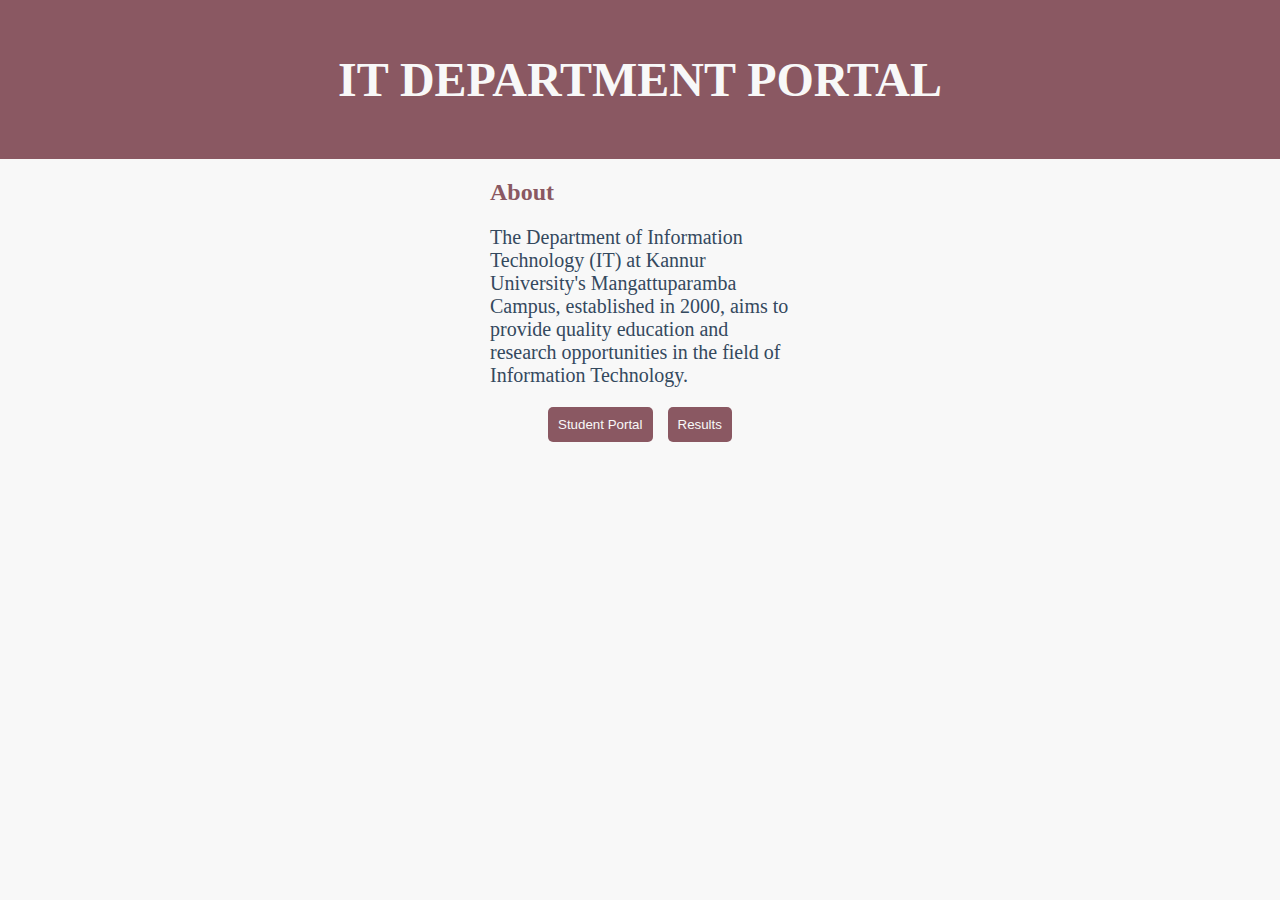
<file: team_work/index.html>
<!-- COMMENTS BY MOHAMMED FARHAN N P -->
<!-- MAIN LANDING PAGE HTML CODE -->

<!-- DOCUMENT TYPE TAG FOR SPECIFYING TO BROWSER WHAT TYPE OF DOCUMENT THIS IS -->
<!DOCTYPE html>

<!-- HTML TAG -->
<html>
    <!-- HEAD TAG -->
    <head>
        <!-- TITLE OF THE PAGE -->
        <title>LANDING PAGE</title>
        <!-- EXTERNAL CSS FILE LINKED HERE -->
        <link rel="stylesheet" href="CSS/index.css">

        <!-- EXTERNAL JS FILE LINKED HERE -->
        <script src="JS/index.js"></script>
    </head>

    <!-- BODY TAG (WEB PAGE CONTENTS INSIDE THIS TAG) -->
    <body>
        <!-- BANNER DIVISION -->
        <div class="banner">
            <h1>IT DEPARTMENT PORTAL</h1>
        </div>
        
        <!-- CONTENT DIVISION -->
        <div class="content">
            
            <!-- TEXT DIVISION -->
            <div class="text">
                <h2>About</h2>
                <p>The Department of Information Technology (IT) at Kannur University's Mangattuparamba Campus, established in 2000, aims to provide quality education and research opportunities in the field of Information Technology.</p>
            </div>
            
            <!-- BUTTON DIVISION -->
            <div class="button-container">
                <button class="btn" onclick="redirect('student_login.php')">Student Portal</button>
                <button class="btn" onclick="redirect('Courses/')">Results</button> 
            </div>
            
        </div>
    </body>
</html>
</file>
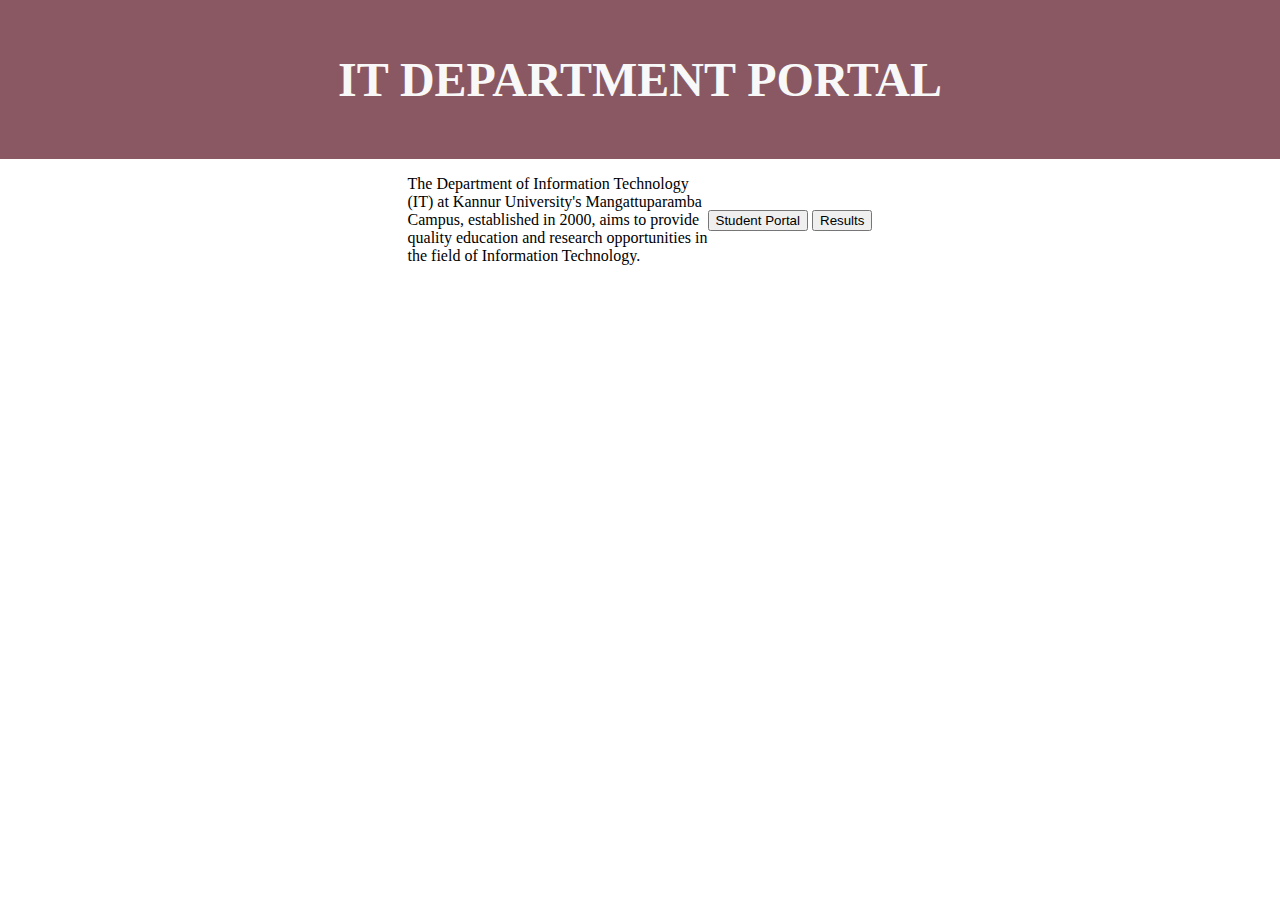
<file: IT_Website-main/team_work/index.html>
<!-- COMMENTS BY MOHAMMED FARHAN N P -->
<!-- MAIN LANDING PAGE HTML CODE -->

<!-- DOCUMENT TYPE TAG FOR SPECIFYING TO BROWSER WHAT TYPE OF DOCUMENT THIS IS -->
<!DOCTYPE html>

<!-- HTML TAG -->
<html>
    <!-- HEAD TAG -->
    <head>
        <!-- TITLE OF THE PAGE -->
        <title>LANDING PAGE</title>
        <!-- EXTERNAL CSS FILE LINKED HERE -->
        <link rel="stylesheet" href="CSS/index.css">
    </head>

    <!-- BODY TAG (WEB PAGE CONTENTS INSIDE THIS TAG) -->
    <body>
        <!-- BANNER DIVISION -->
        <div class="banner">
            <h1>IT DEPARTMENT PORTAL</h1>
        </div>
        
        <!-- CONTENT DIVISION -->
        <div class="content">
            <div class="text">
                <p>The Department of Information Technology (IT) at Kannur University's Mangattuparamba Campus, established in 2000, aims to provide quality education and research opportunities in the field of Information Technology.</p>
            </div>
            <!-- BUTTON DIVISION -->
            <div class="button-container">
                
                <button>Student Portal</button>
                <button>Results</button> 
            </div>
            
        </div>
    </body>
</html>
</file>
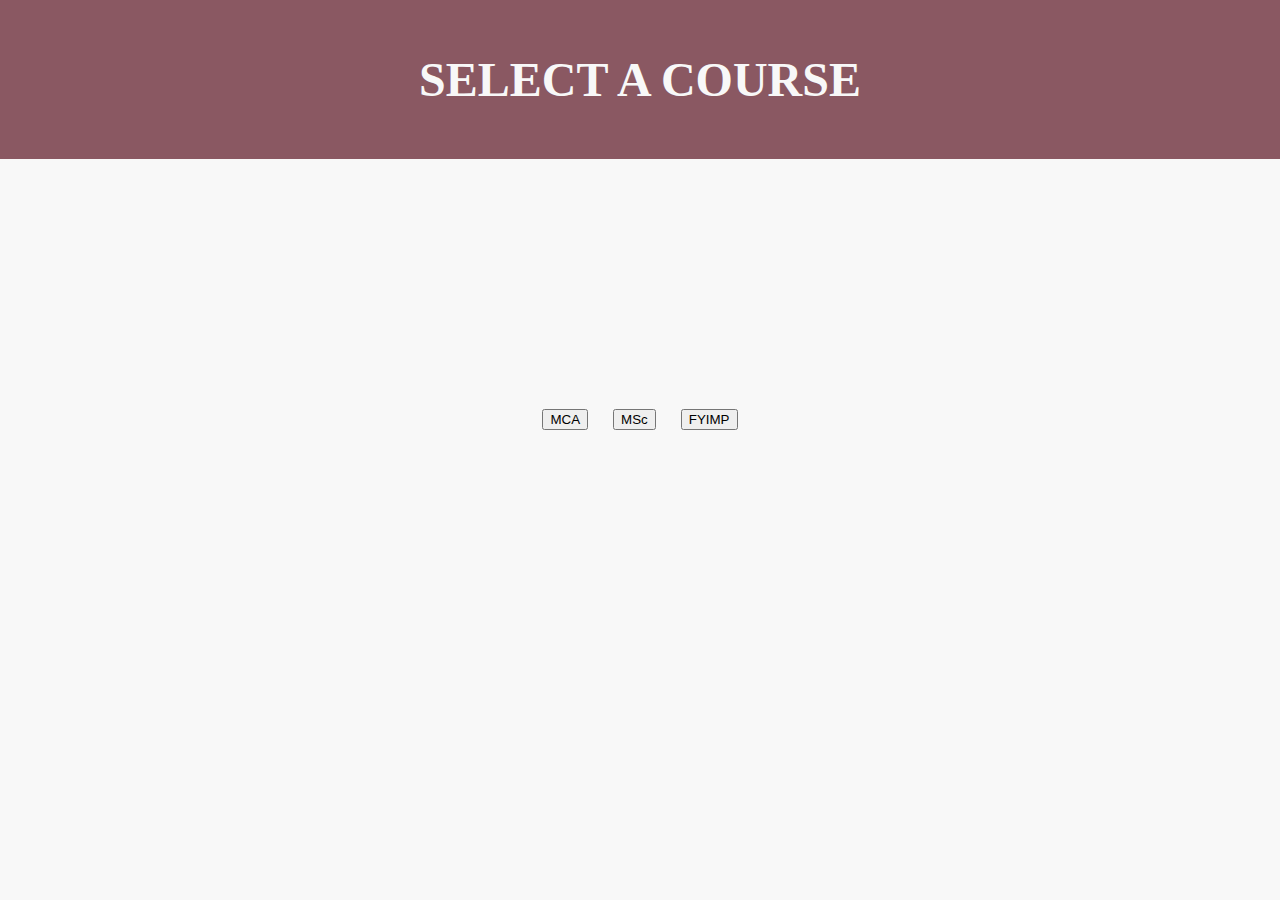
<file: team_work/Courses/index.html>
<!-- COMMENTS BY MOHAMMED FARHAN N P -->
<!-- INDEX PAGE FOR 'COURSES' FOLDER -->

<!-- DOCUMENT TYPE TAG FOR SPECIFYING TO BROWSER WHAT TYPE OF DOCUMENT THIS IS -->
<!DOCTYPE html>
<!-- HTML TAG -->
<html>
    <!-- HEAD TAG -->
    <head>
        <!-- TITLE TAG -->
        <title>Results</title> <!-- CHANGED THE TITLE FROM 'EXAMPLE' TO RESULTS | REMOVE THIS COMMENT TAG IF YOU ARE READING... -->

        <!-- EXTERNAL CSS FILE LINKED HERE -->
        <link rel="stylesheet" href="../CSS/index.css">
    </head>

    <!-- BODY TAG | CONTENTS OF WEB PAGE IS INSIDE THIS TAG -->
    <body>
        <!-- BANNER DIVISION -->
        <div class="banner">
            <h1>SELECT A COURSE</h1>
        </div>

        <!-- COURSE OPTIONS DIVISION -->
        <div class="course-btns">
            <button>MCA</button>
            <button>MSc</button>
            <button>FYIMP</button>
        </div>  
    </body>
</html>
</file>
<file: team_work/CSS/index.css>
/*Comments by Mohammed Farhan N P*/

/* 
root is where all variables of css is stored
every variable name should start with '--'.
*/
:root{
    --peach:#f7b6ad;
    --dusty-rose:#8a5862;
    --off-white:#f8f8f8;
    --dusty-rose-light:#b27c87;
    --navy-blue:#34495e;
    --silver-grey:#C0C0C0;
}

body
{
    margin:0;/* to remove white border */
    background-color: var(--off-white);
}

/*
Banner class for banner at the top section of the web page
*/

.banner{
    background-color:var(--dusty-rose);
    color:var(--off-white);
    padding:20px;
    font-size:24px;
    position:relative;
    text-align: center;
}

/*
Content class for content divsion tag to align items to the center and middle of the webpage.
*/

.content{
    display: flex; /* Flex for aligning elements of div tag according to our needs*/
    flex-direction: column; /* making each element align vertically */
    align-items: center;
    justify-content: center;
}

/*
Button Container class for buttons inside Content Division Tag.
*/

.button-container{
    display: flex; /* Flex for aligning elements of div tag according to our needs*/
    gap: 15px; /* Gap between buttons */
    justify-content: center;
    
}

/* text class for text content */
.text{
    width: 300px;
    word-wrap: break-word;
}

/* For all h3 tags inside div with 'text' class */
.text h2{
    color: var(--dusty-rose);
}

/* For all p tags inside div with 'text' class */
.text p{
    color: var(--navy-blue);
    font-size: 20px;
    font-family: monotypecursiva;
}

/* btn class for any normal button | To be used throughout the entire website */
.btn{
    background-color: var(--dusty-rose);
    color: var(--off-white);
    padding: 10px;
    border: 0 ;
    border-radius: 5px;
    cursor: pointer;
    transition: transform 0.3s ease;
}

/* btn class hover styles | for mouse hover above the button */
.btn:hover{
    background-color: var(--dusty-rose-light);
    transform: scale(1.1);
}

/* course-btns container class for div tag with card like buttons */
.course-btns{
    display:flex;
    justify-content:center;
    align-content: center;
    margin-top:250px;
    gap:25px;
}

/* login-div class for login division */
.login-div{
    display:flex;
    align-items:center;
    justify-content: center;
    height: 70vh;
  
}

/* content-form class for form tag */
.content-form{
    display: flex; /* Flex for aligning elements of div tag according to our needs*/
    flex-direction: column; /* making each element align vertically */
    align-items: center;
    gap:20px;
    justify-content: center;
    width: 300px;
    height: 200px;
    background-color: var(--silver-grey);
    border-radius: 15px;
    box-shadow: 08px 8px 8px rgba(0, 0, 0, 0.1);
}

.login-input{
    width: 175px;
    height: 25px;
    
    border-radius: 5px;
}


.login-input:focus{
    outline: var(--dusty-rose);
    
}
</file>
<file: IT_Website-main/team_work/CSS/index.css>
/*Comments by Mohammed Farhan N P*/

/* 
root is where all variables of css is stored
every variable name should start with '--'.
*/
:root{
    --peach:#f7b6ad;
    --dusty-rose:#8a5862;
    --off-white:#f8f8f8;
    --dusty-rose-light:#b27c87;
    --navy-blue:#34495e;

}

body
{
    margin:0;/* to remove white border */
}

/*
Banner class for banner at the top section of the web page
*/

.banner{
    background-color:var(--dusty-rose);
    color:var(--off-white);
    padding:20px;
    font-size:24px;
    position:relative;
    text-align: center;
}

/*
Content class for content divsion tag to align items to the center and middle of the webpage.
*/

.content{
    display: flex;
    align-items:center;
    justify-content: center;
}

/*
Button Container class for buttons inside Content Division Tag.
*/

.button-container{
    justify-content: center;
}

.text{
    width:300px;
    word-wrap: break-word ;
}
</file>
